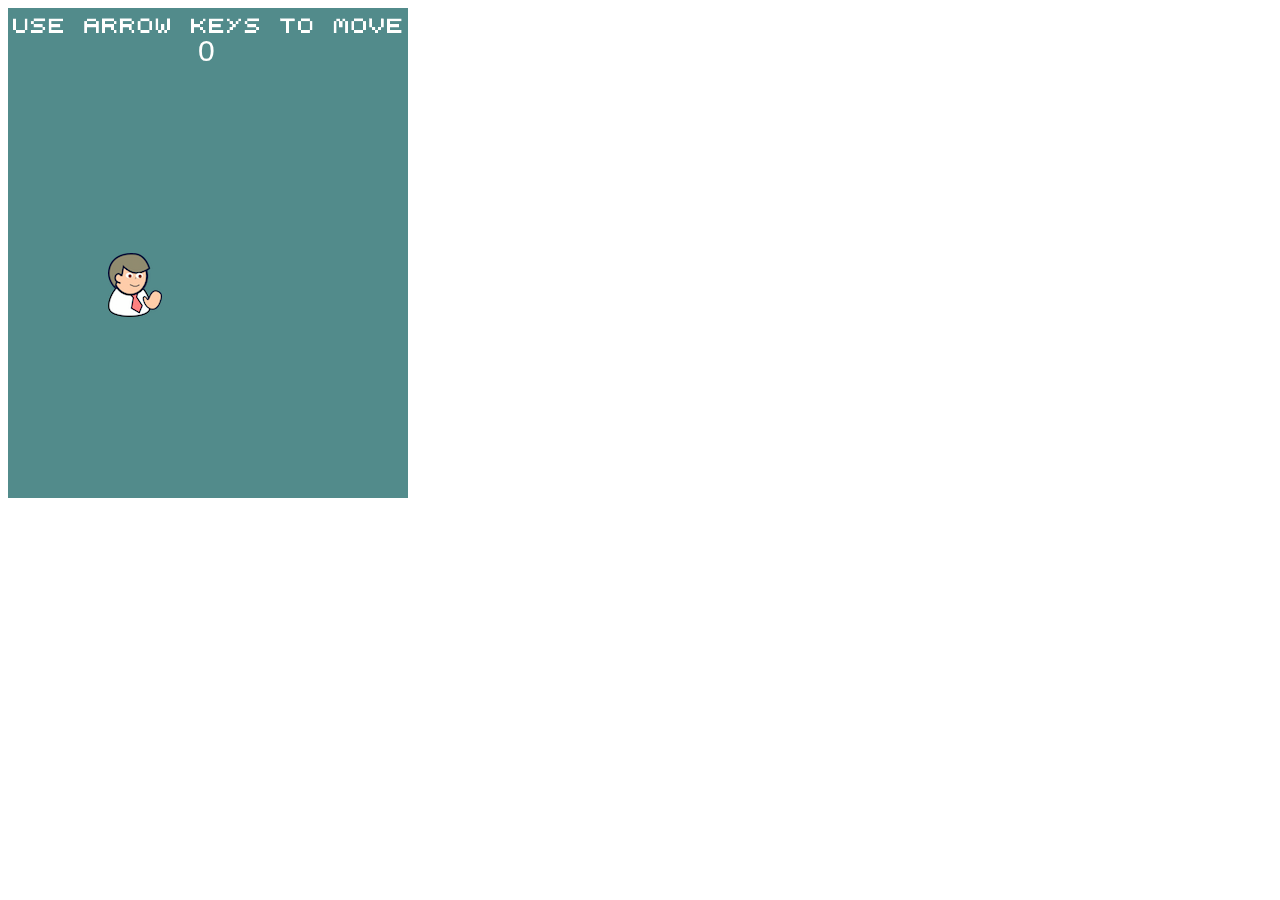
<file: game/index.html>
<!DOCTYPE html>
<html>
    
<head>
  <meta charset="utf-8" />
  <title>Employment Game!</title>

  <script type="text/javascript" src="phaser.min.js"></script>
  <script type="text/javascript" src="main.js"></script>
</head>

<body>

  <div id="gameDiv"> </div>

</body>

</html>
</file>
